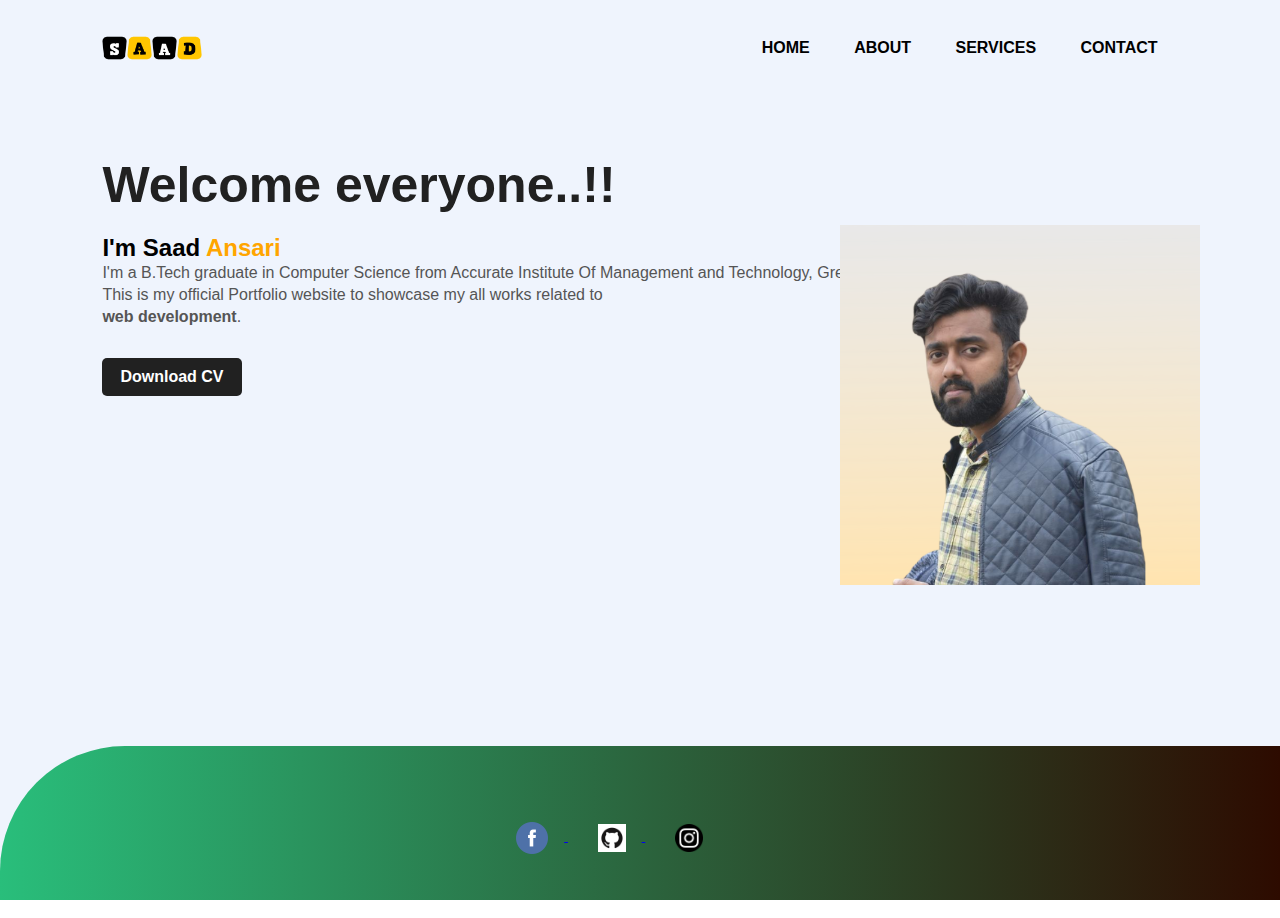
<file: index.html>
<!DOCTYPE html>
<html lang="en">
<head>
    <meta charset="UTF-8">
    <meta http-equiv="X-UA-Compatible" content="IE=edge">
    <meta name="viewport" content="width=device-width, initial-scale=1.0">
    <title>Personnel Portfolio Website</title>
    <link rel="stylesheet" href="styles.css">
    
    </head>
<body>
    <div class="div1">
        <nav>
            <img src="saadLogo.png" class="logo">
            <ul>
                <li class="list-inline-item"><a href="#">HOME</a></li>
                <li><a href="about.html">ABOUT</a></li>
                <li><a href="service.html">SERVICES</a></li>
                <li><a href="contact.html">CONTACT</a></li>
            </ul>
        </nav>
        <div class="div2">
            <h1>Welcome everyone..!!</h1>
            <h2>I'm Saad <span>Ansari</span></h2>
            <p>
                I'm a B.Tech graduate in Computer Science from Accurate Institute Of Management and Technology, Greater Noida.
            </p>
            <p>This is my official Portfolio website to showcase my 
                all works related to <br> <b>web development</b>. </p>
            <a href="Saad's CV.pdf">Download CV</a>
        </div>
        <div class="images">
            <img src="saad2.png" class="ImgSaad">
        </div>

    </div>
    <br>
    
    <footer class="footer">
        <div class="inner-footer">
            <div class="social-links">
                <a href="https://www.facebook.com/saadansari815/" target="_blank">
                    <img class="fblogo" src="fbLogo2.png" alt="fblogo">
                </a>
                <a href="https://github.com/saadgemini" target="_blank">
                    <img class="gitLogo" src="gitLogo.png" alt="gitlogo">
                </a>
                <a href="https://www.instagram.com/saad_gemini_/" target="_blank">
                    <img class="instaLogo" src="instaLogo.png" alt="instalogo">
                </a>
            </div>
        </div>
    </footer>
</body>
</html>
</file>
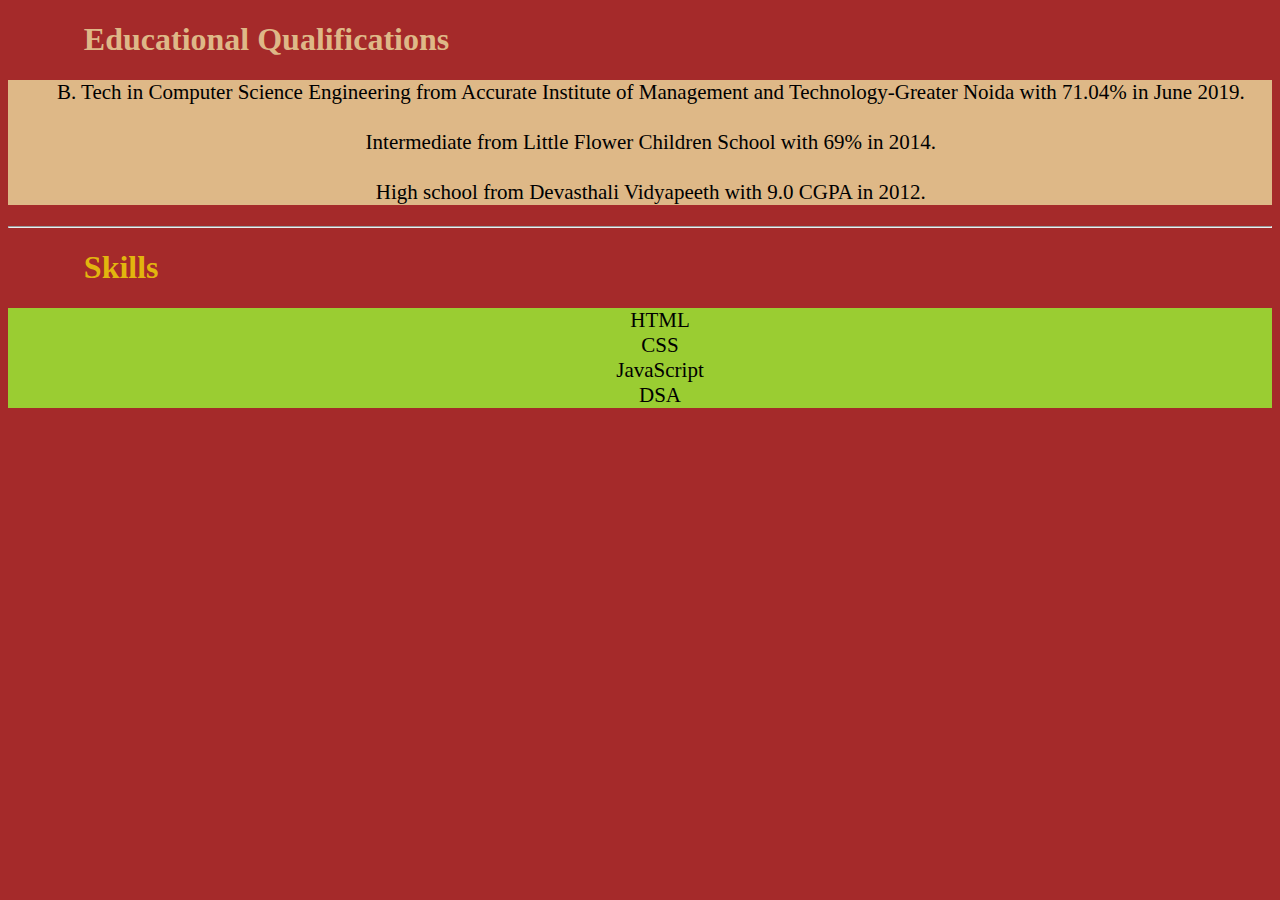
<file: about.html>
<!DOCTYPE html>
<html>
    <head>
        <title>About</title>
    </head>

    <body style="background-color: brown;">
        <h1 style="margin-left: 6%; color: burlywood;">Educational Qualifications</h1>
        
        <p style="font-size: 21px; text-align: center; background-color: burlywood;"> B. Tech in Computer Science Engineering from Accurate Institute of
            Management and Technology-Greater Noida with 71.04% in June 2019.
            <br><br>
             Intermediate from Little Flower Children School with 69% in 2014.
            <br><br>
             High school from Devasthali Vidyapeeth with 9.0 CGPA in 2012. 
            </p>
            <hr>
            

            <h1 style="margin-left: 6%; color: rgba(235, 201, 10, 0.89);">Skills</h1>
            
            <ul style="font-size: 21px; text-align: center; list-style: none; background-color: yellowgreen;">
                <li>HTML</li>
                <li>CSS</li>
                <li>JavaScript</li>
                <li>DSA</li>
            </ul>
    </body>
</html>
</file>
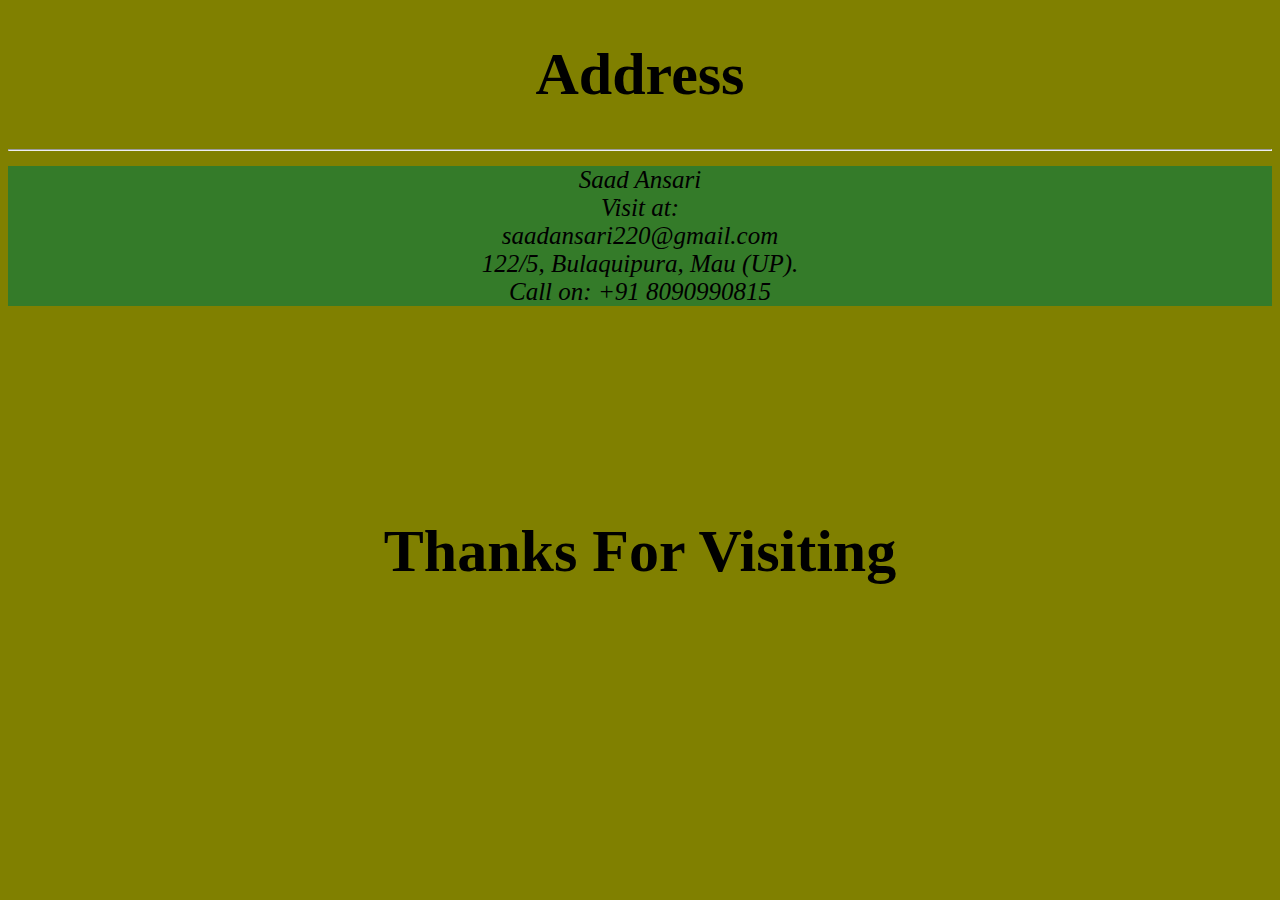
<file: contact.html>
<!DOCTYPE html>
<html>
    <head>
        <meta charset="UTF-8">
        <meta http-equiv="X-UA-Compatible" content="IE=edge">
        <meta name="viewport" content="width=device-width, initial-scale=1.0"> 
        <title>Contact</title>
    </head>
<body style="background-color: olive; font-size: 30px;">
    <h1 style="text-align: center;">Address</h1>
    <hr>

    <address style="font-size: 25px; text-align: center; background-color: rgb(52, 123, 41);" >
        Saad Ansari<br>
        Visit at: <br>
        saadansari220@gmail.com <br>
        122/5, Bulaquipura, Mau (UP). <br>
        Call on: +91 8090990815
    </address>
    <br><br><br><br><br>
    <h1 style="text-align: center;">Thanks For Visiting</h1>
</body>
</html>
</file>
<file: styles.css>
*{
    margin: 0;
    padding: 0;
    font-family: sans-serif;
}


.div1{
    position: relative;
    width: 100%;
    height: 100vh;
    background: #eff4fd;
    position: relative;
}

nav{
    display: flex;
    width: 84%;
    margin: auto;
    padding: 20px 0;
    align-items: center;
    justify-content: space-between;
}

.logo{
    width: 100px;
    cursor: pointer;
}

nav ul li {
    display: inline-block;
    list-style: none;
    margin: 10px 20px;
}

nav ul li a{
    text-decoration: none;
    color: #000;
    font-weight: bold;
}

nav ul li a:hover{
    color: red;
}

.div2{
    margin-left: 8%;
    margin-top: 60px;
}

.div2 h1{
    font-size: 50px;
    color: #212121;
    margin-bottom: 20px;
}

span{
    color: orange;
    
}

.div2 p{
    color: #555;
    line-height: 22px;
}

.div2 a{
    background: #212121;
    padding: 10px 18px;
    text-decoration: none;
    font-weight: bold;
    color: #fff;
    display: inline-block;
    margin: 30px 0;
    border-radius: 5px;
}

.images{
    margin-left: 5%;
    width: 25%;
    height: 40%;
    position: absolute;
    top: 25%;
    bottom: 0;
    right: 100px;
}

.images img{
    height: 100%;
    position: absolute;
    left: 50%;
    bottom: 0;
    transform: translateX(-50%);
    transition: bottom 1s, left 1s;
}

.images:hover .shape{
    bottom: 70px;
}

.images:hover .ImgSaad{
    left: 45%;
}

.social{
    margin-left: 8%;
    margin-top: 100px;
}

.social a{
    font-size: 30px;
    color: #212121;
    margin-right: 20px;
}

.social a:hover{
    color: orange;
}

.footer{
    margin-top: 100%;
    width: 100%;
    position: absolute;
    bottom: 0;
    background: linear-gradient(to right, #29be7b, #2d0b00);
    color: #fff;
    padding: 60px 0 30px;
    border-top-left-radius: 125px;
    font-size: 13px;
    line-height: 20px;
}
.fblogo {
    margin-left: 40.33%;
    display: inline;
    text-align: center;
    vertical-align: middle;
    justify-content: baseline;
    height: 2rem;
    width: min-content;
    padding: 1rem 1rem 1rem 0;
    transition: transform 300ms;
  }

  .gitLogo{
    margin-left: 2.33%;
    display: inline;
    text-align: center;
    vertical-align: middle;
    justify-content: baseline;
    height: 1.75rem;
    width: min-content;
    padding: 1rem 1rem 1rem 0;
    transition: transform 300ms;
  }

  .instaLogo{
    margin-left: 2.33%;
    display: inline;
    text-align: center;
    vertical-align: middle;
    justify-content: baseline;
    height: 1.75rem;
    width: min-content;
    padding: 1rem 1rem 1rem 0;
    transition: transform 300ms;
  }
</file>
